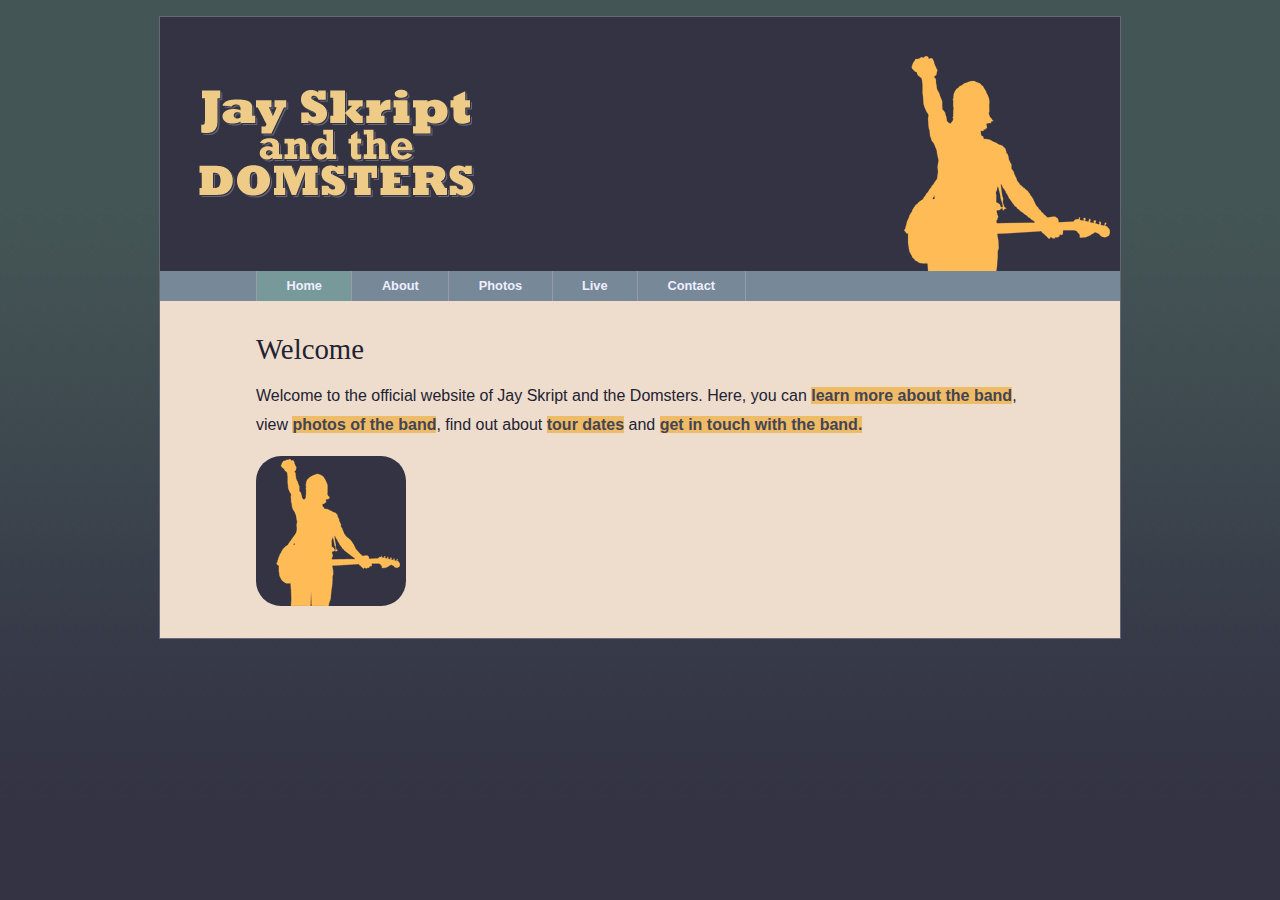
<file: pages/index.html>
<!DOCTYPE html>
<html>
<head>
	<meta charset="utf-8">
	<title>Jay Skript and the Domsters</title>
	<link rel="stylesheet" type="text/css" href="../styles/normalize.css">
	<link rel="stylesheet" type="text/css" href="../styles/public.css">
	<link rel="stylesheet" type="text/css" href="../styles/index.css">
</head>
<body>
	<header>
		<img src="../images/logo.gif" alt="Jay Skript and the Domsters">
		<nav>
			<ul>
				<li><a href="index.html">Home</a></li>
				<li><a href="about.html">About</a></li>
				<li><a href="photos.html">Photos</a></li>
				<li><a href="live.html">Live</a></li>
				<li><a href="contact.html">Contact</a></li>
			</ul>
		</nav>
	</header>
	<article>
		<h2>Welcome</h2>
		<p>Welcome to the official website of Jay Skript and the Domsters. Here, you can <a href="about.html" title="About">learn more about the band</a>, view <a href="photos.html" title="Photos">photos of the band</a>, find out about <a href="live.html" title="Tour Date">tour dates</a> and <a href="contact.html" title="Contact">get in touch with the band.</a></p>
	</article>
	<script type="text/javascript" src="../scripts/public.min.js"></script>
	<script type="text/javascript" src="../scripts/index.min.js"></script>
</body>
</html>
</file>
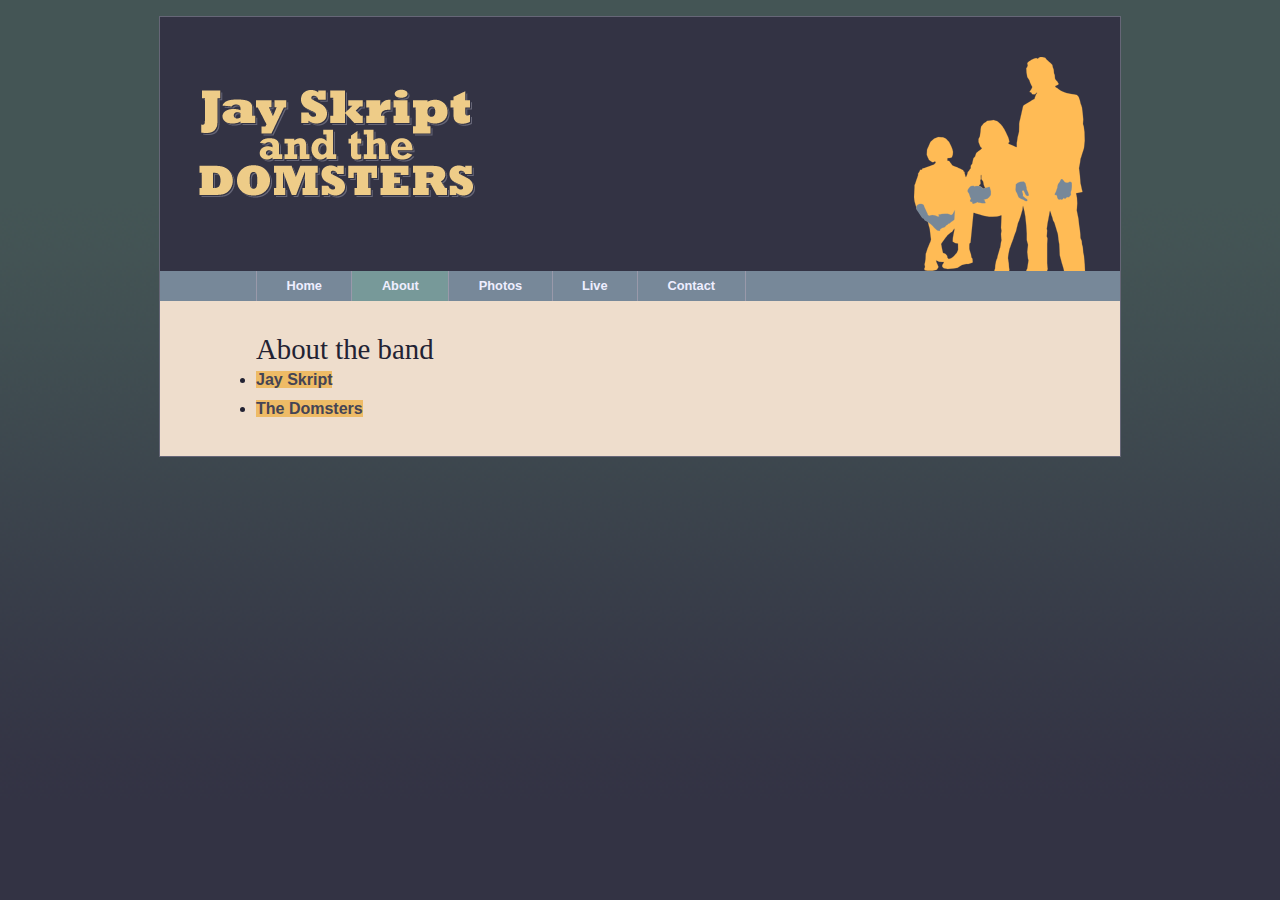
<file: pages/about.html>
<!DOCTYPE html>
<html>
<head>
	<meta charset="utf-8">
	<title>Jay Skript and the Domsters</title>
	<link rel="stylesheet" type="text/css" href="../styles/normalize.css">
	<link rel="stylesheet" type="text/css" href="../styles/public.css">
	<link rel="stylesheet" type="text/css" href="../styles/about.css">
</head>
<body>
	<header>
		<img src="../images/logo.gif" alt="Jay Skript and the Domsters">
		<nav>
			<ul>
				<li><a href="index.html">Home</a></li>
				<li><a href="about.html">About</a></li>
				<li><a href="photos.html">Photos</a></li>
				<li><a href="live.html">Live</a></li>
				<li><a href="contact.html">Contact</a></li>
			</ul>
		</nav>
	</header>
	<article id="intro">
		<h2>About the band</h2>
		<ul>
			<li><a href="#jay-skript">Jay Skript</a></li>
			<li><a href="#domsters">The Domsters</a></li>
			<section id="jay-skript">
				<h3>Jay Skript</h3>
				<p>Jay Skript is going to rock your world!</p>
				<p>Together with his compatriots The Domsters, Jay is set for world domination. Just you wait and see.</p>
				<p>Jay Skript has been on the scene since the mid nineties. His talent hasn't always been recognized or fully appreciated. In the early days, he was often unfavorably compared to bigger, similarly-named artists. That's all in the past now.</p>
			</section>
			<section id="domsters">
				<h3>The Domsters</h3>
				<p>The Domsters have been around, in one form or another, for almost as long. It's only in the past few years that The Domsters have settled down to their current, stable line-up. Now they're a rock-solid bunch: methodical and dependable.</p>
			</section>
		</ul>
	</article>
	<script type="text/javascript" src="../scripts/public.min.js"></script>
	<script type="text/javascript" src="../scripts/about.min.js"></script>
</body>
</html>
</file>
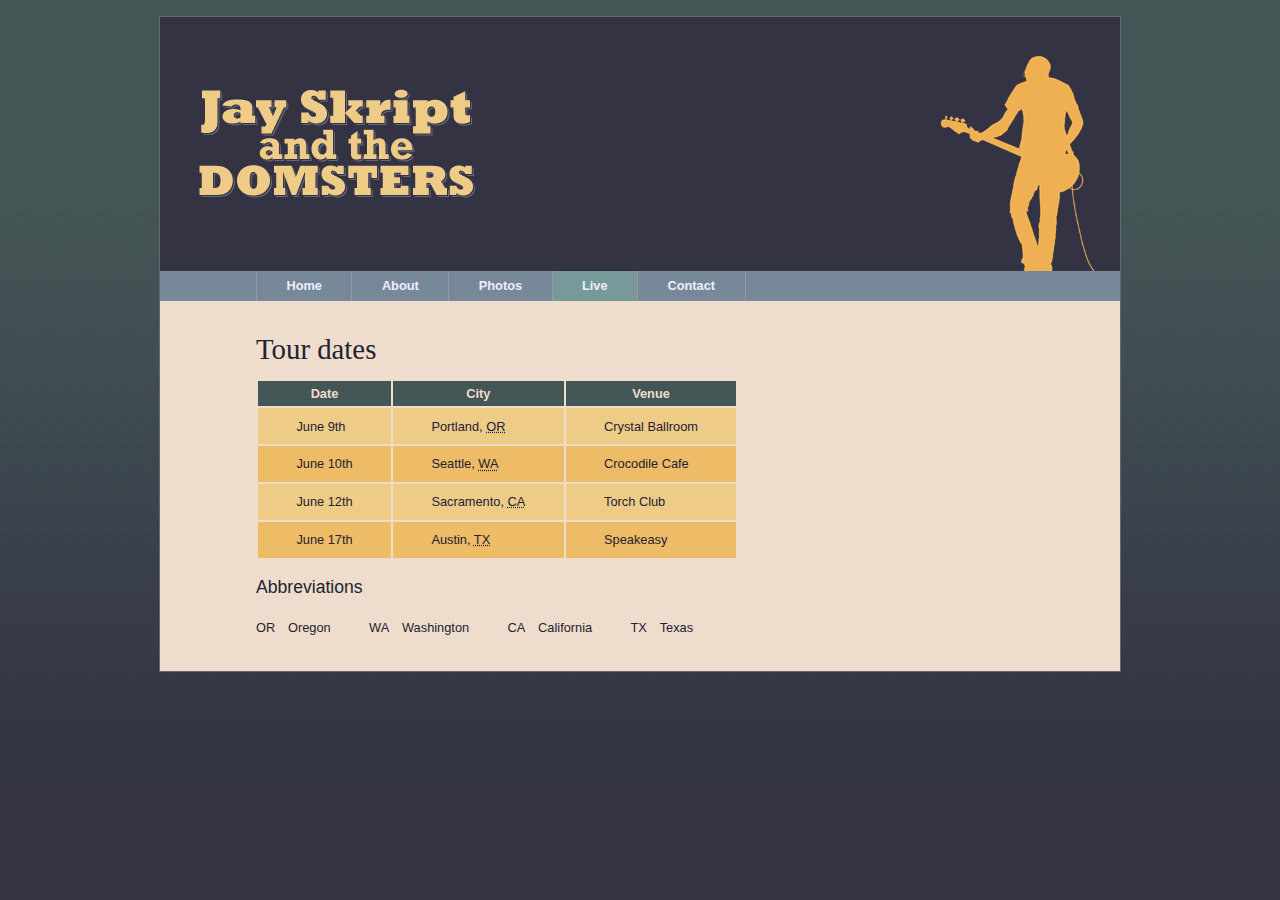
<file: pages/live.html>
<!DOCTYPE html>
<html>
<head>
	<meta charset="utf-8">
	<title>Jay Skript and the Domsters</title>
	<link rel="stylesheet" type="text/css" href="../styles/normalize.css">
	<link rel="stylesheet" type="text/css" href="../styles/public.css">
	<link rel="stylesheet" type="text/css" href="../styles/live.css">
</head>
<body>
	<header>
		<img src="../images/logo.gif" alt="Jay Skript and the Domsters">
		<nav>
			<ul>
				<li><a href="index.html">Home</a></li>
				<li><a href="about.html">About</a></li>
				<li><a href="photos.html">Photos</a></li>
				<li><a href="live.html">Live</a></li>
				<li><a href="contact.html">Contact</a></li>
			</ul>
		</nav>
	</header>
	<article id="intro">
		<h2>Tour dates</h2>
		<table>
			<thead>
				<tr>
					<th scope="col">Date</th>
					<th scope="col">City</th>
					<th scope="col">Venue</th>
				</tr>
			</thead>
			<tbody>
				<tr>
					<td>June 9th</td>
					<td>Portland, <abbr title="Oregon">OR</abbr></td>
					<td>Crystal Ballroom</td>
				</tr>
				<tr>
					<td>June 10th</td>
					<td>Seattle, <abbr title="Washington">WA</abbr></td>
					<td>Crocodile Cafe</td>
				</tr>
				<tr>
					<td>June 12th</td>
					<td>Sacramento, <abbr title="California">CA</abbr></td>
					<td>Torch Club</td>
				</tr>
				<tr>
					<td>June 17th</td>
					<td>Austin, <abbr title="Texas">TX</abbr></td>
					<td>Speakeasy</td>
				</tr>
			</tbody>
		</table>
	</article>
	<script type="text/javascript" src="../scripts/public.min.js"></script>
	<script type="text/javascript" src="../scripts/live.min.js"></script>
</body>
</html>
</file>
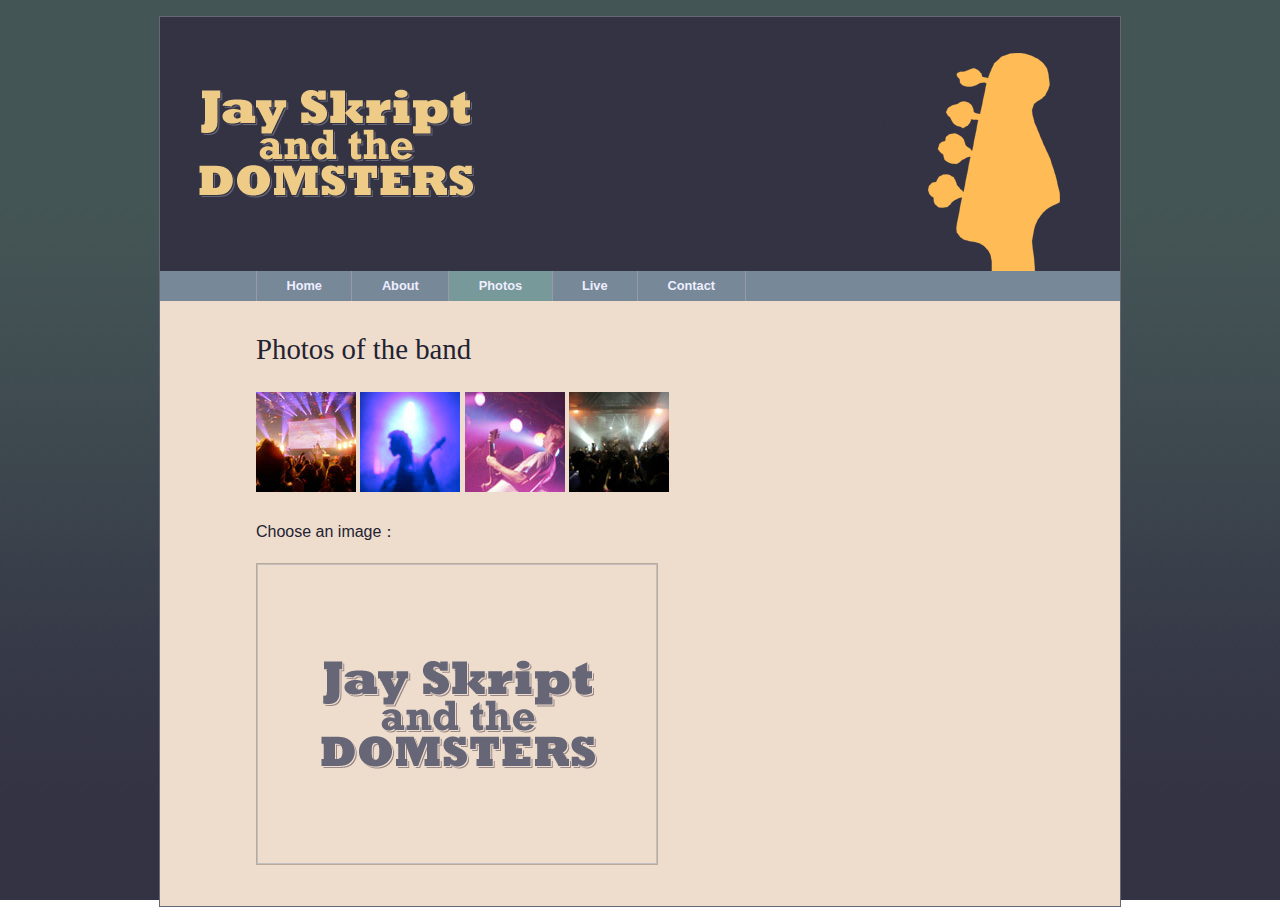
<file: pages/photos.html>
<!DOCTYPE html>
<html>
<head>
	<meta charset="utf-8">
	<title>Jay Skript and the Domsters</title>
	<link rel="stylesheet" type="text/css" href="../styles/normalize.css">
	<link rel="stylesheet" type="text/css" href="../styles/public.css">
	<link rel="stylesheet" type="text/css" href="../styles/photos.css">
</head>
<body>
	<header>
		<img src="../images/logo.gif" alt="Jay Skript and the Domsters">
		<nav>
			<ul>
				<li><a href="index.html">Home</a></li>
				<li><a href="about.html">About</a></li>
				<li><a href="photos.html">Photos</a></li>
				<li><a href="live.html">Live</a></li>
				<li><a href="contact.html">Contact</a></li>
			</ul>
		</nav>
	</header>
	<article id="intro">
		<h2>Photos of the band</h2>
		<ul>
			<li><img src="../images/photos/thumbnail_concert.jpg" class="photo"></li>
			<li><img src="../images/photos/thumbnail_bassist.jpg" class="photo"></li>
			<li><img src="../images/photos/thumbnail_guitarist.jpg" class="photo"></li>
			<li><img src="../images/photos/thumbnail_crowd.jpg" class="photo"></li>
		</ul>
	</article>
	<script type="text/javascript" src="../scripts/public.min.js"></script>
	<script type="text/javascript" src="../scripts/photos.min.js"></script>
</body>
</html>
</file>
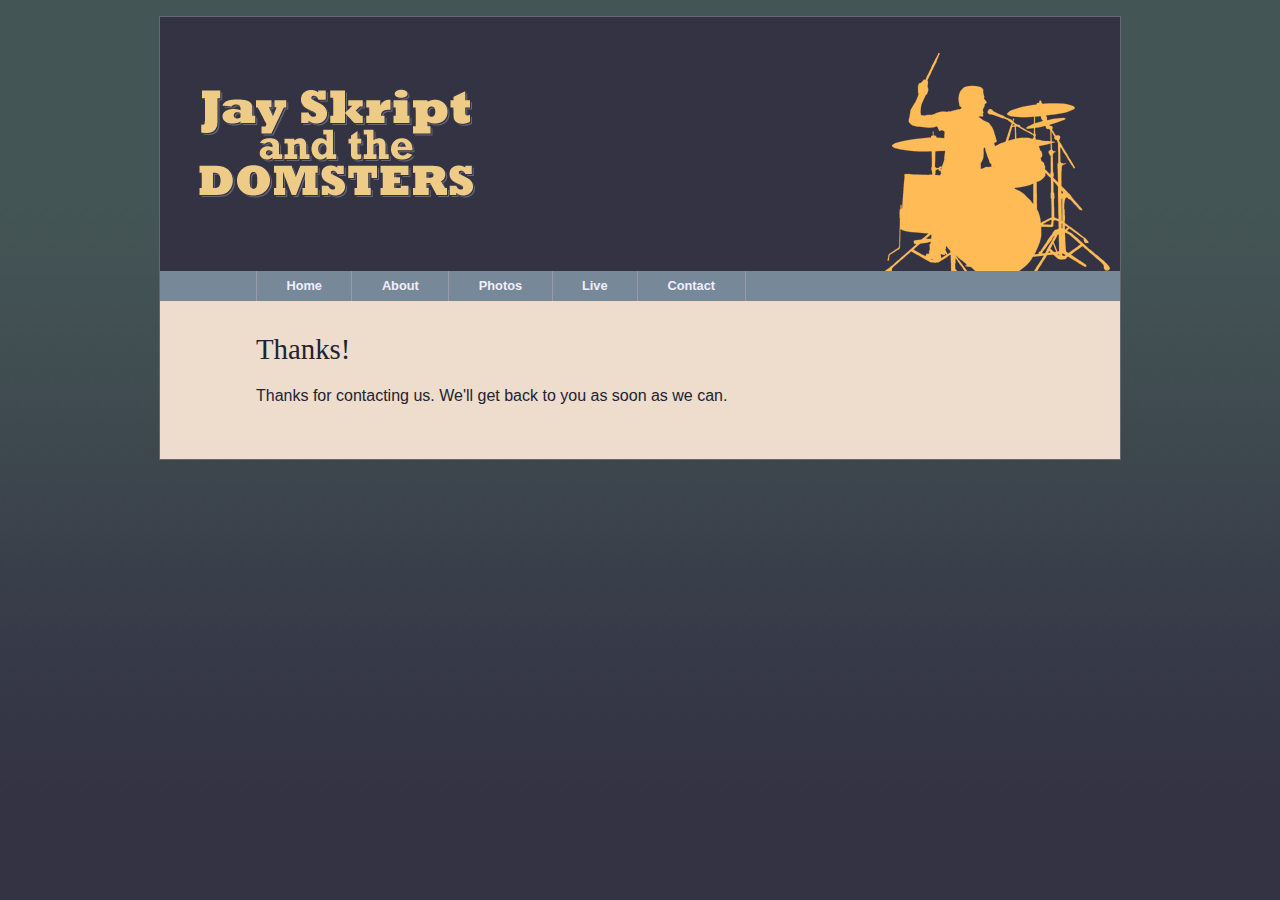
<file: pages/submit.html>
<!DOCTYPE html>
<html>
<head>
	<meta charset="utf-8">
	<title>Jay Skript and the Domsters</title>
	<link rel="stylesheet" type="text/css" href="../styles/normalize.css">
	<link rel="stylesheet" type="text/css" href="../styles/public.css">
	<link rel="stylesheet" type="text/css" href="../styles/contact.css">
</head>
<body>
	<header>
		<img src="../images/logo.gif" alt="Jay Skript and the Domsters">
		<nav>
			<ul>
				<li><a href="index.html">Home</a></li>
				<li><a href="about.html">About</a></li>
				<li><a href="photos.html">Photos</a></li>
				<li><a href="live.html">Live</a></li>
				<li><a href="contact.html">Contact</a></li>
			</ul>
		</nav>
	</header>
	<article>
		<h2>Thanks!</h2>
		<p>Thanks for contacting us. We'll get back to you as soon as we can.</p>
	</article>
	<script type="text/javascript" src="../scripts/public.min.js"></script>
</body>
</html>
</file>
<file: styles/index.css>
header {
	background: url(../images/guitarist.gif)
				#334 no-repeat bottom right;
}

article a {
	font-weight: 700;
	text-decoration: none;
}

article a:link,
article a:visited {
	color: #445;
	background-color: #eb6;
}

article a:hover {
	color: #667;
	background: #fb5;
}

article a:active {
	color: #778;
	background: #ec8;
}

#galleryWindow {
	position: relative;
	overflow: hidden;
	width: 150px;
	height: 150px;
	border-radius: 25px;
}

#preview {
	position: absolute;
	left: 0;
	top: 0;
}
</file>
<file: styles/about.css>
h3 {
	font: 1.4em "Georgia","Time New Roman",sans-serif;
}

header {
	background: url(../images/lineup.gif)
				#334 no-repeat bottom right;
}

article a {
	font-weight: 700;
	text-decoration: none;
}

article a:link,
article a:visited {
	color: #445;
	background-color: #eb6;
}

article a:hover {
	color: #667;
	background: #fb5;
}

article a:active {
	color: #778;
	background: #ec8;
}
</file>
<file: styles/live.css>
header {
	background: url(../images/bassist.gif)
				#334 no-repeat bottom right;
}

#intro table {
	margin-top: 1em;
	font-size: .8em;
}

#intro table th {
	color: #edc;
	background-color: #455;
}

#intro table td {
	color: #223;
	padding: .5em 3em;
}

#intro table tr:hover {
	background-color: #cba;
}

.odd {
	background-color: #ec8;
}

.even {
	background-color: #eb6;
}

h3 {
	font: 1.1em "Georgia","Time New Roman",sans-serif;
}

dl {
	margin: 0;
	font-size: .8em;
}

dt,
dd {
	display: inline-block;
}

dd {
	margin: 0 3em 0 1em;
}
</file>
<file: styles/photos.css>
header {
	background: url(../images/basshead.gif)
				#334 no-repeat bottom right;
}

#intro ul li {
	display: inline-block;
}

#intro ul {
	margin-top: 1.6em;
}

#intro ul img {
	cursor: pointer;
}

#placeholder {
	display: inline-block;
	width: 400px;
	height: 300px;
	border: 1px solid #ba9;
	background: url(../images/placeholder.gif);
}
</file>
<file: styles/contact.css>
header {
	background: url(../images/drummer.gif)
				#334 no-repeat bottom right;
}


input {
	display: block;
}

textarea {
	display: block;
	resize: horizontal;
}
</file>
<file: styles/public.css>
/* reset */
ul {
	margin: 0;
	padding: 0;
}

h2 {
	margin: 0;
	font: 1.8em "Georgia","Times New Roman",sans-serif;
}

body {
	width: 80%;
	max-width: 60em;
	margin: 1em auto;
	border: 1px solid #667;
	background: url(../images/background.gif)
				repeat-x top left/contain fixed;
	color: #fb5;
	font-family: "Helvetica", "Arial", sans-serif;
}

header nav {
	padding-left: 6em;
	background: #789;
	font-family: "Lucida Grande","Helvetica","Arial",sans-serif;
}

header nav ul {
	border-left: 1px solid #99a;
	font-size: 0;
}

header nav li {
	display: inline-block;
}

header nav a {
	display: inline-block;
	padding: .6em 2.3em;
	border-right: 1px solid #99a;
	text-decoration: none;
	font-weight: 700;
	font-size: .8rem;
}

header nav a:link,
header nav a:visited {
	color: #eef;
}

header nav a:hover {
	color: #445;
	background: #eb6;
}

header nav a:active {
	color: #667;
	background: #ec8;
}

article {
	padding: 2em 10%;
	line-height: 1.8;
	color: #223;
	background: #edc;
}

header nav a.here:link,
header nav a.here:visited,
header nav a.here:hover,
header nav a.here:active {
	color: #eef;
	background-color: #799;
}
</file>
